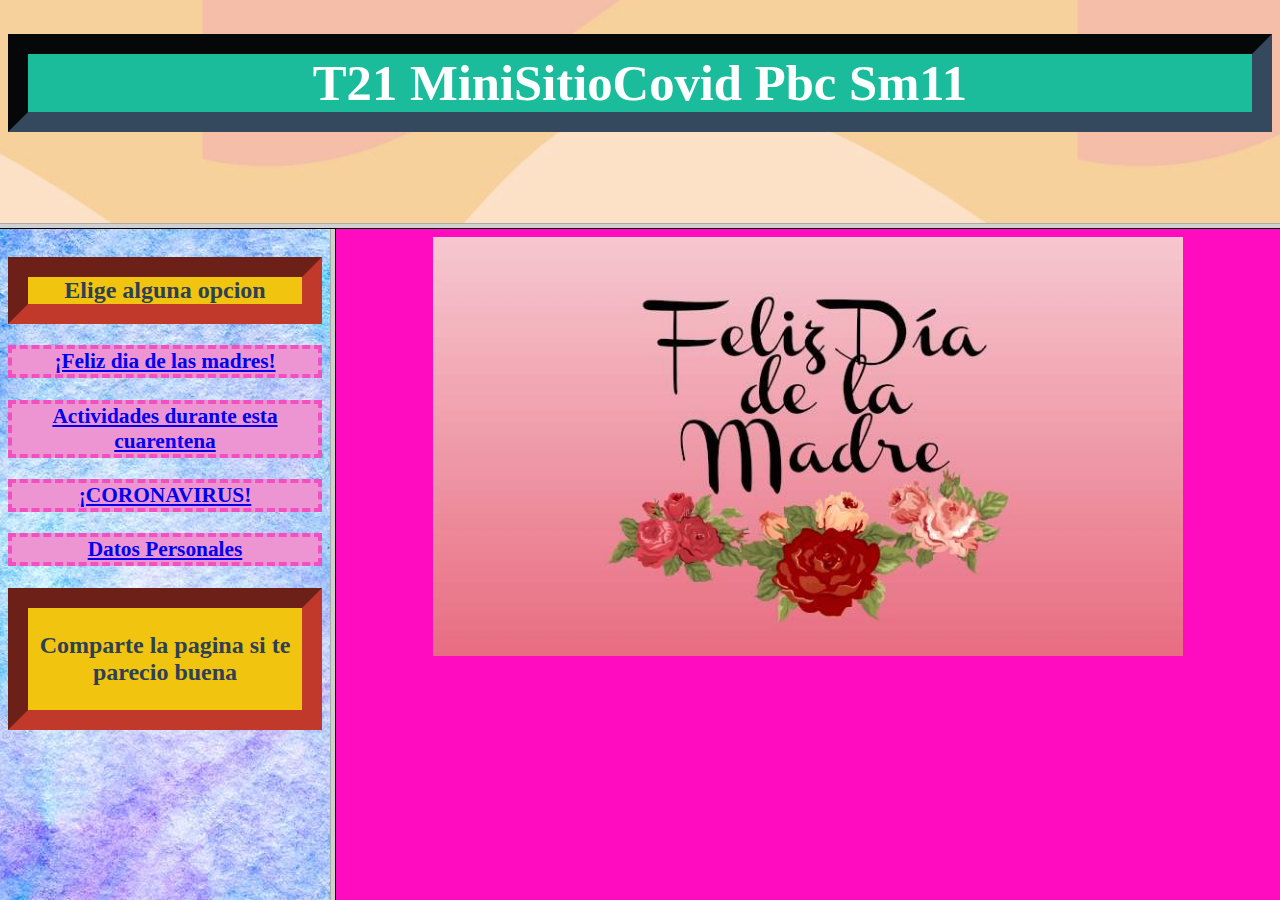
<file: index.html>
<!DOCTYPE html>
<html>
<head>
<title> Pagina con Marcos </title>
<link rel="stylesheet" type="text/css" href="hoja%20de%20estilo%20C.css">
</head>
<frameset rows="25%,*" cols="*">
<frame src="encabezado.html" name="Msup">
<frameset rows="*" cols="330,*">
<frame src="Indice.html" name="Mizq">
<frame src="Principal%20lugar.html" name="Mprin">
</frameset>
</frameset>
<noframes>
<body> </body>
</noframes>
</html>
</file>
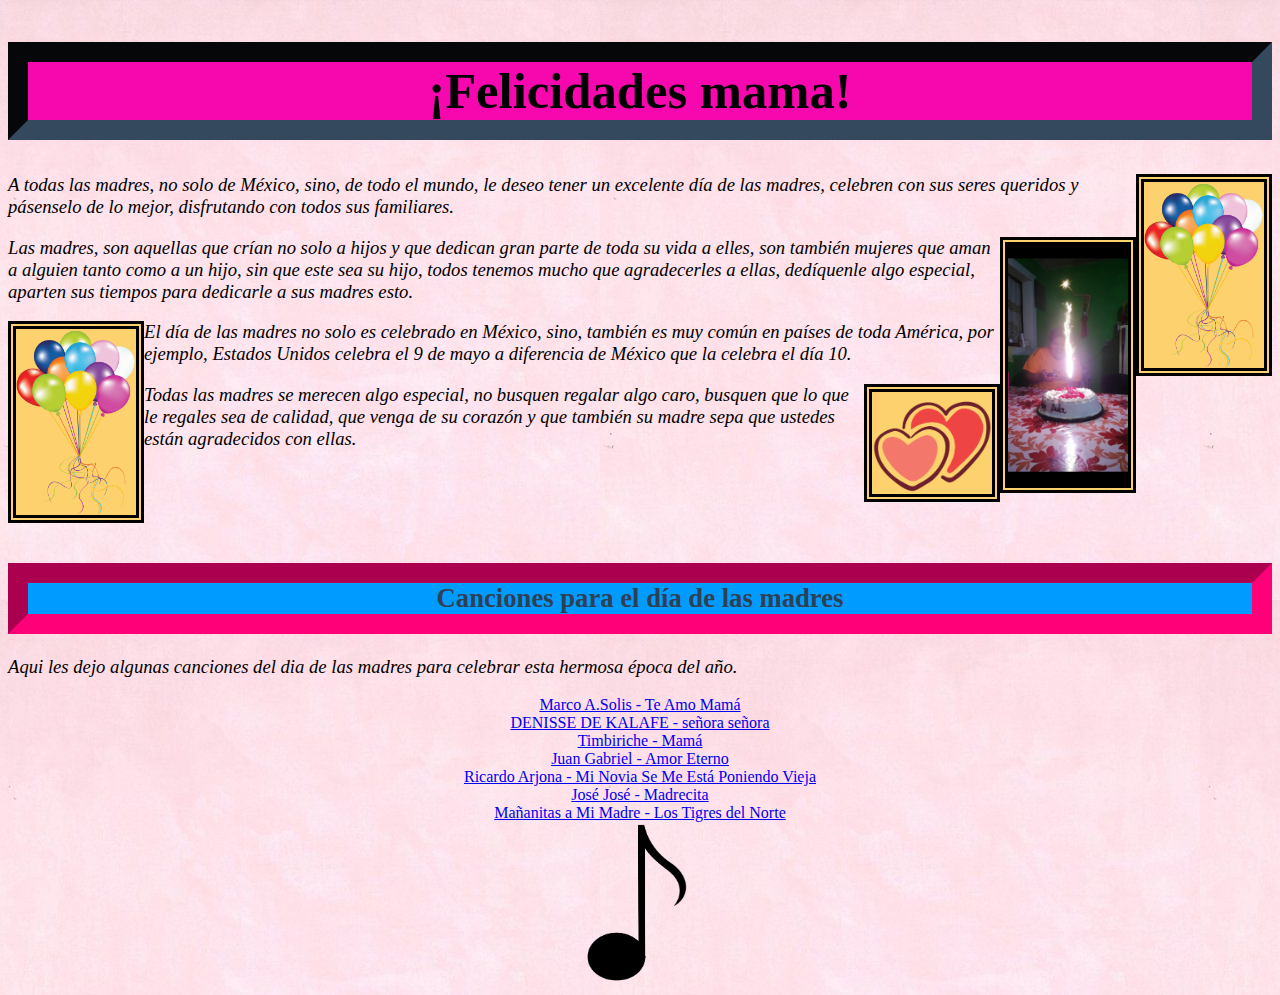
<file: Ciencias.html>
<!DOCTYPE html>
<html>
<head>
<link rel="stylesheet" type="text/css" href="hoja%20de%20estilo%20C.css">
<title>-Ciencias de estudio-</title>
</head>
<body class="c">
<h1 class="a1">¡Felicidades mama!</h1>
<img class="izquierda2" src="globos.png">
<p>A todas las madres, no solo de México, sino, de todo el mundo, le deseo tener un excelente día de las madres, celebren con sus seres queridos y pásenselo de lo mejor, disfrutando con todos sus familiares. </p>
<img class="izquierda2" src="celebrar.jpg" width="200">
<p>Las madres, son aquellas que crían no solo a hijos y que dedican gran parte de toda su vida a elles, son también mujeres que aman a alguien tanto como a un hijo, sin que este sea su hijo, todos tenemos mucho que agradecerles a ellas, dedíquenle algo especial, aparten sus tiempos para dedicarle a sus madres esto. </p>
<img class="izquierda" src="globos.png">
<p>El día de las madres no solo es celebrado en México, sino, también es muy común en países de toda América, por ejemplo, Estados Unidos celebra el 9 de mayo a diferencia de México que la celebra el día 10. </p>
<img class="izquierda2" src="corazones.png">
<p>Todas las madres se merecen algo especial, no busquen regalar algo caro, busquen que lo que le regales sea de calidad, que venga de su corazón y que también su madre sepa que ustedes están agradecidos con ellas.
</p>
<br>
<br>
<br>
<br>
<h2 class="a2">Canciones para el día de las madres</h2>
<p>Aqui les dejo algunas canciones del dia de las madres para celebrar esta hermosa época del año.</p>
<center>
<a href="https://www.youtube.com/watch?v=PEI3-ZLVEl4">Marco A.Solis - Te Amo Mamá</a>
<br>
<a href="https://www.youtube.com/watch?v=z4Q2TLsreQM">DENISSE DE KALAFE - señora señora</a>
<br>
<a href="https://www.youtube.com/watch?v=asgQYWnxogc">Timbiriche - Mamá</a>
<br>
<a href="https://www.youtube.com/watch?v=RgKqxLAhRKE">Juan Gabriel - Amor Eterno</a>
<br>
<a href="https://www.youtube.com/watch?v=LH1VLXKNIuY">Ricardo Arjona - Mi Novia Se Me Está Poniendo Vieja</a>
<br>
<a href="https://www.youtube.com/watch?v=ZOT3-iCZUqo">José José - Madrecita</a>
<br>
<a href="https://www.youtube.com/watch?v=6SAUU97geGs">Mañanitas a Mi Madre - Los Tigres del Norte</a>
</center>
<center><img  src="notas.png" width="110"></center>
<script type="text/javascript">
</script>
</body>
</html>
</file>
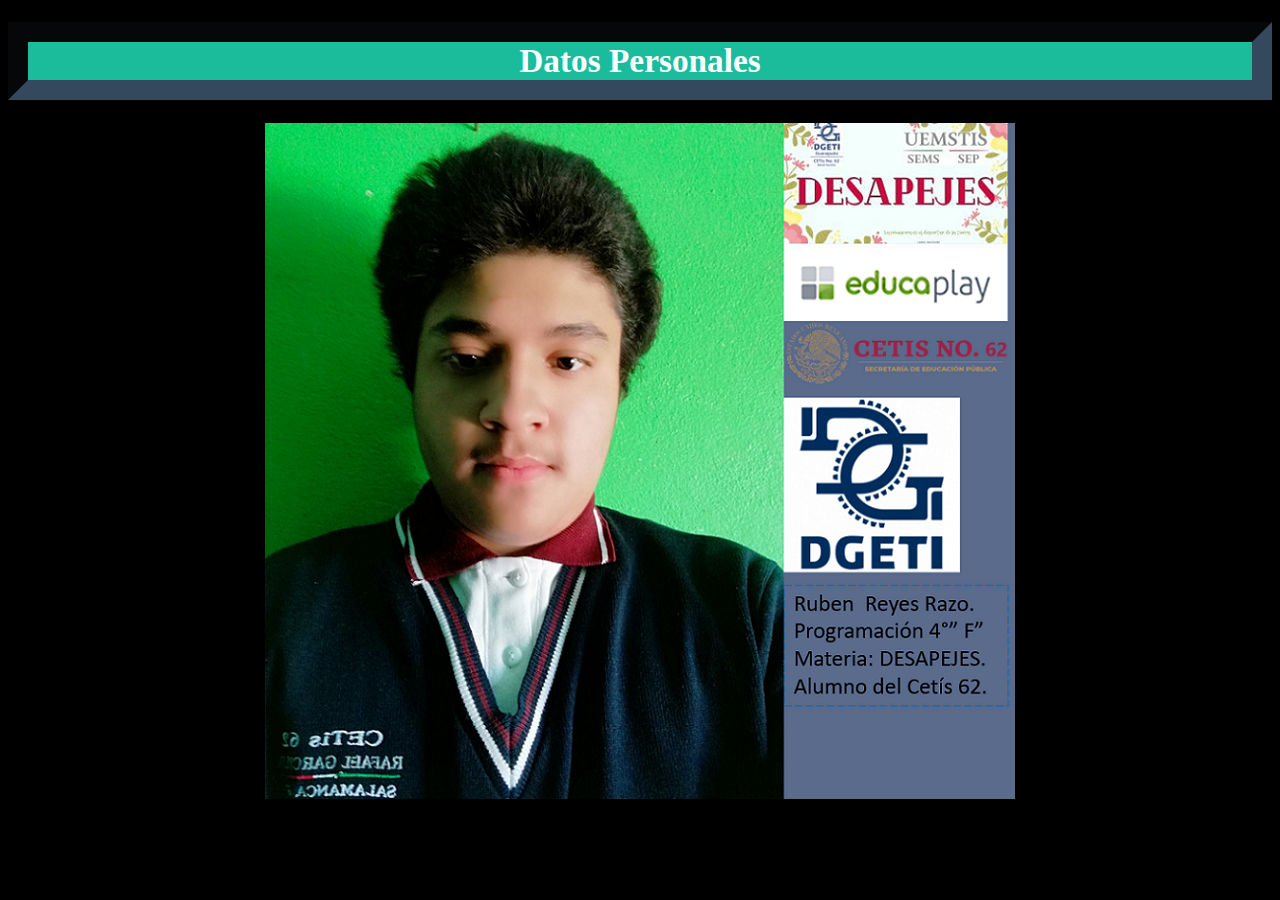
<file: Datos personales.html>
<!DOCTYPE html>
<html>
<head>
<link rel="stylesheet" type="text/css" href="Hoja%20de%20estilo%20T.css">
<title>-Fisica-</title>
<title>-Marcos-</title>
</head>
<body bgcolor="black" class="datos">
<h1>Datos Personales</h1>
<center><img src="Datos-Personales.png"></center>
<script type="text/javascript">
</script>
</body>
</html>
</file>
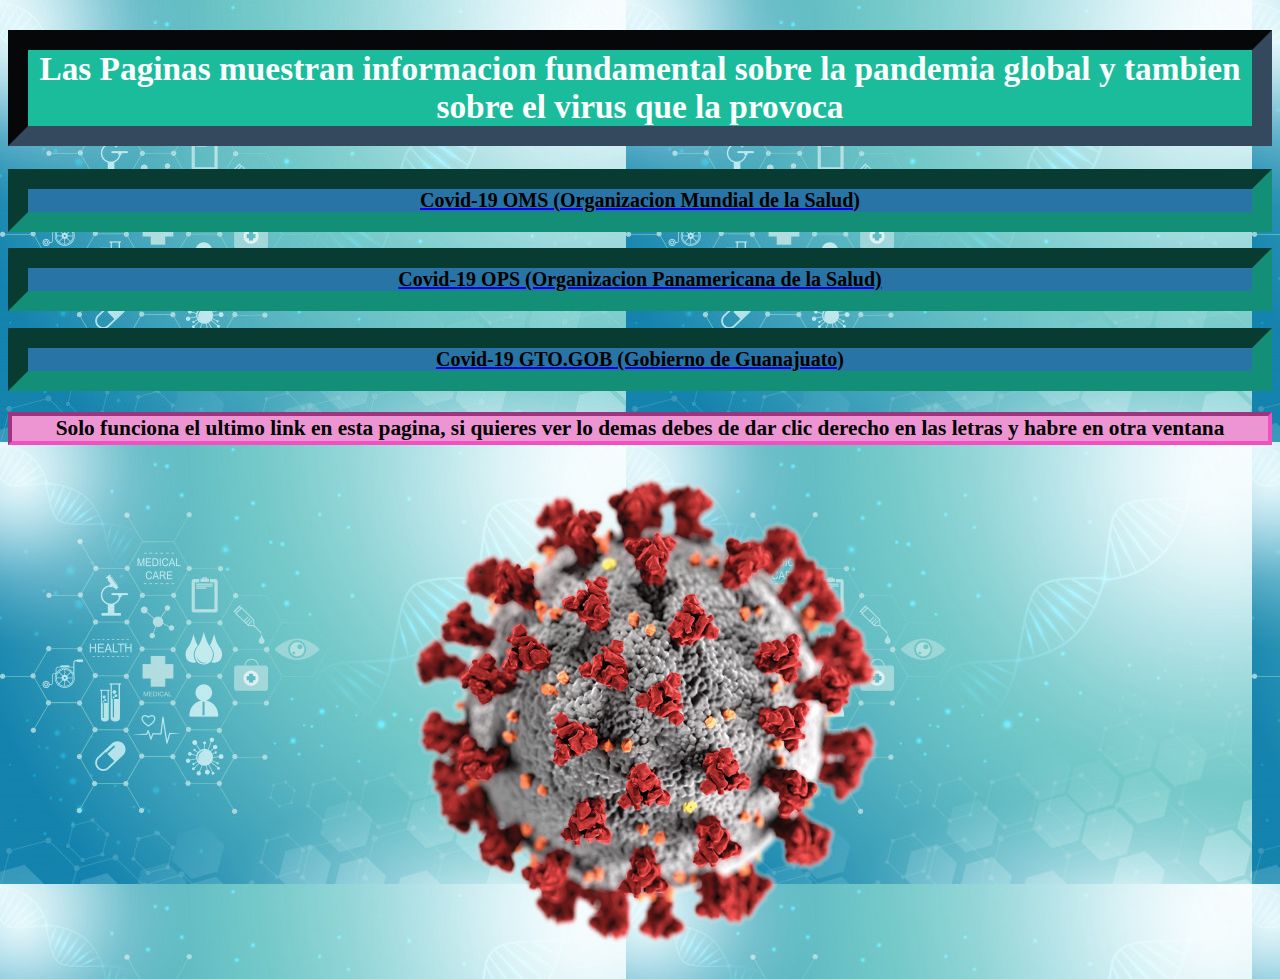
<file: Fisica.html>
<!DOCTYPE html>
<html>
<head>
<link rel="stylesheet" type="text/css" href="Hoja%20de%20estilo%20T.css">
<title>-Fisica-</title>
</head>
<body class="e">
<center>
<h1>Las Paginas muestran informacion fundamental sobre la pandemia global y tambien sobre el virus que la provoca</h1>
<a href="https://www.who.int/es"><h2 class="a2">Covid-19 OMS (Organizacion Mundial de la Salud)</h2></a> 
<a href="https://www.paho.org/es/temas/coronavirus"><h2 class="a2">Covid-19 OPS (Organizacion Panamericana de la Salud)</h2></a>
<a href="https://coronavirus.guanajuato.gob.mx/"><h2 class="a2">Covid-19 GTO.GOB (Gobierno de Guanajuato)</h2></a>
<h3>Solo funciona el ultimo link en esta pagina, si quieres ver lo demas debes de dar clic derecho en las letras y habre en otra ventana</h3>
<img src="coronavirus-covid-19.png" width="500">
</center>
<script type="text/javascript">
</script>
</body>
</html>
</file>
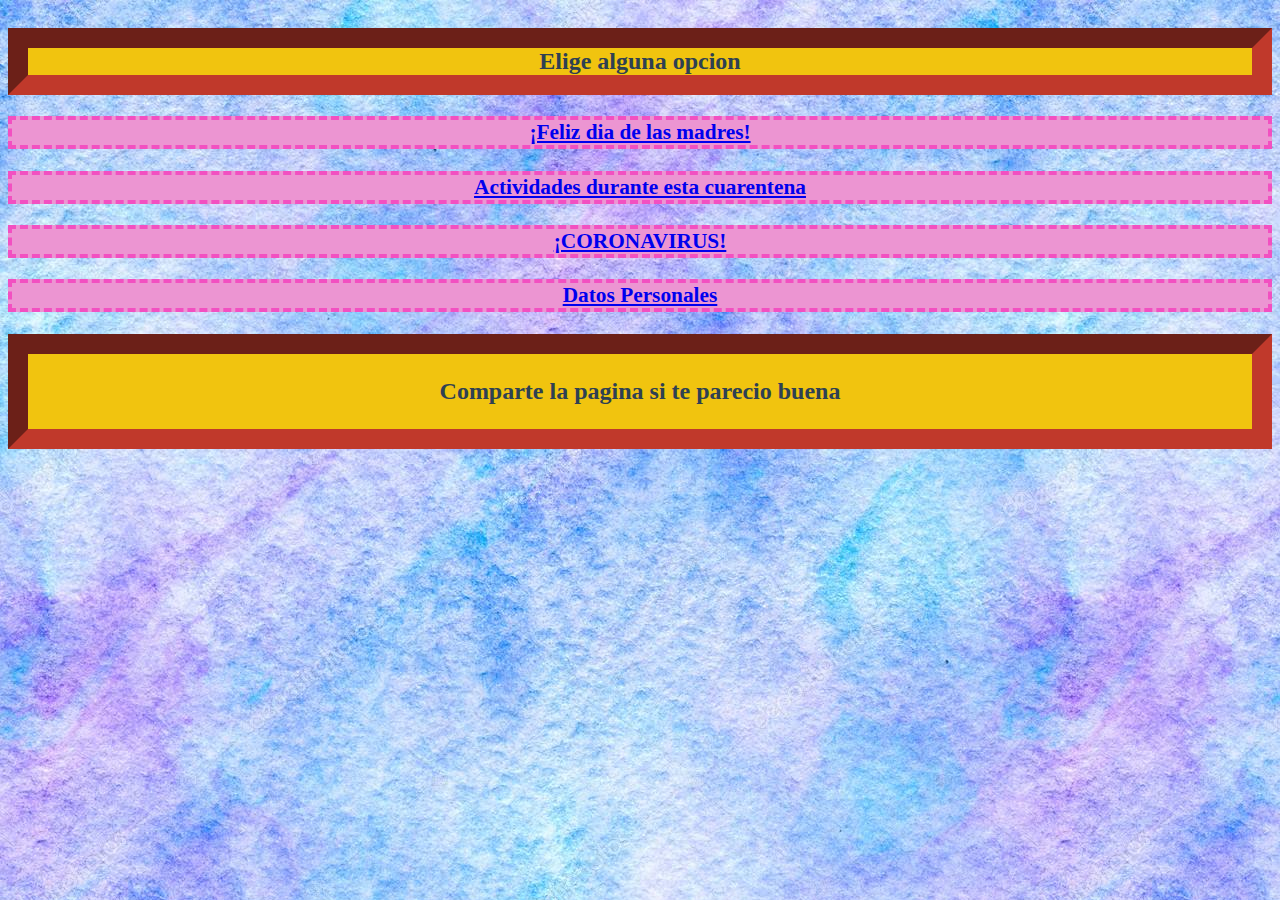
<file: Indice.html>
<!DOCTYPE html>
<html> 
<head>
<title>Indice</title>
<link rel="stylesheet" type="text/css" href="Hoja%20de%20estilo%20T.css">
</head>
<body class="a">
<center>
<h2 class="indice">Elige alguna opcion</h2>
<h3 class="indice3"><a href="Ciencias.html" target="Mprin"> ¡Feliz dia de las madres! </a> </h3>
<h3 class="indice3"><a href="Quimica.html" target="Mprin">Actividades durante esta cuarentena</a> </h3>
<h3 class="indice3"><a href="https://coronavirus.guanajuato.gob.mx/" target="Mprin">¡CORONAVIRUS!</a> </h3>
<h3 class="indice3"><a href="Datos%20personales.html" target="Mprin"> Datos Personales </a> </h3>
<h2 class="indice"><font face="Felix Titling"><p>Comparte la pagina si te parecio buena</p></font></h2>
</center>
</body>
</html>
</file>
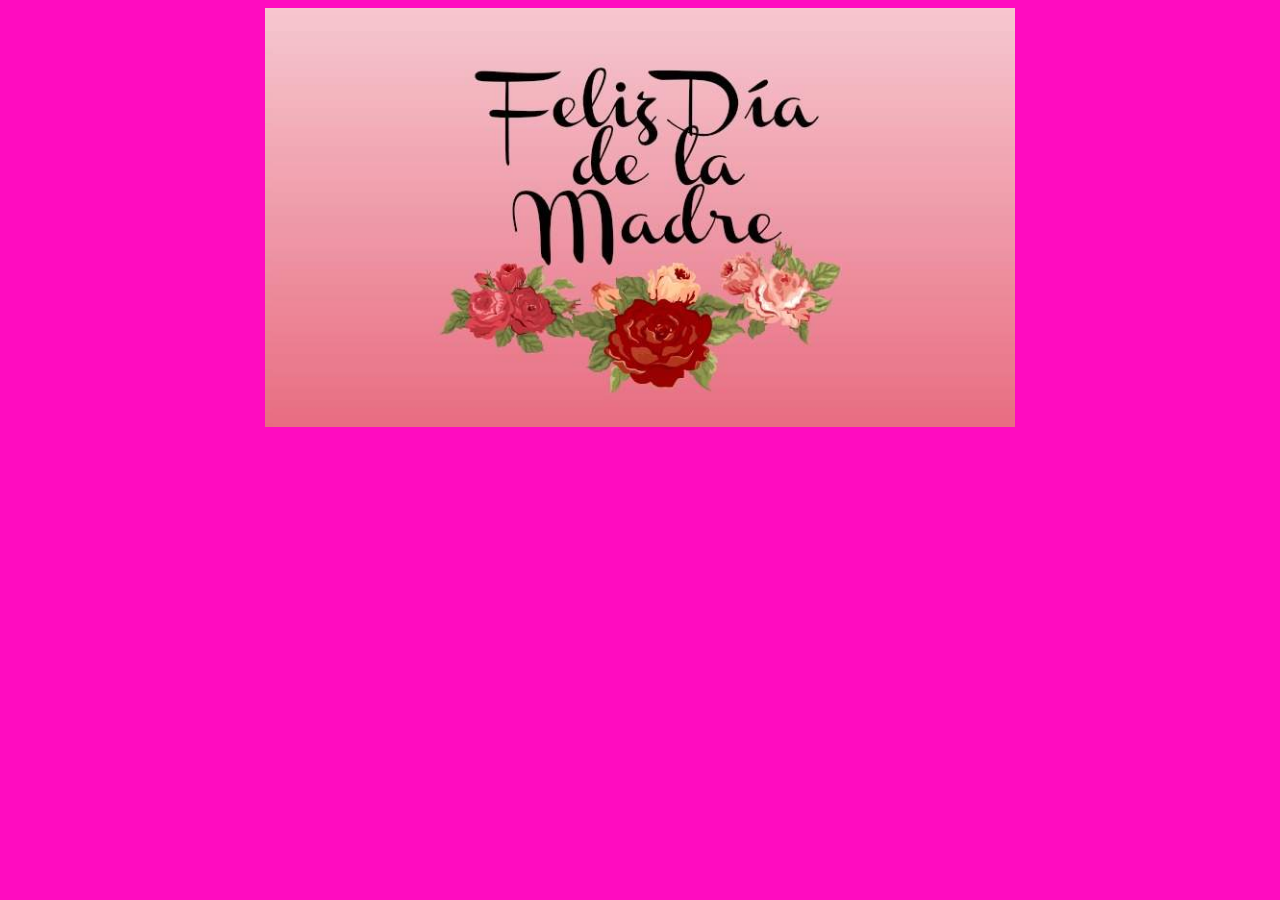
<file: Principal lugar.html>
<!DOCTYPE html>
<html> 
<head>
<title>Indice</title>
<link rel="stylesheet" type="text/css" href="Hoja%20de%20estilo%20T.css">
</head>
<body class="color">
<center><img src="feliz%20dia%20mama.jpg" width="750"></center>
</body>
</html>
</file>
